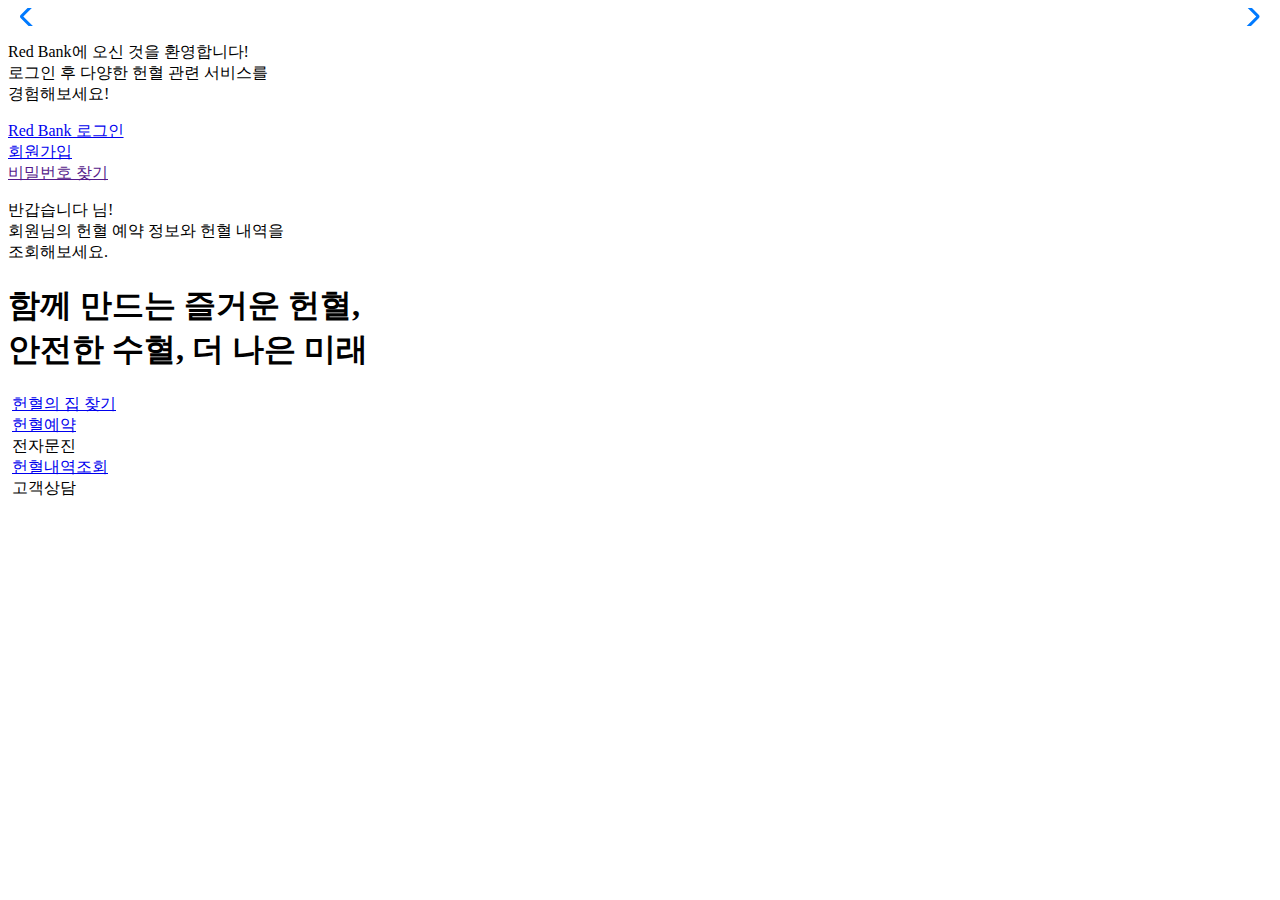
<file: src/main/resources/templates/front/main/index.html>
<!DOCTYPE html>
<html xmlns:th="http://www.thymeleaf.org"
      xmlns:layout="http://www.ultraq.net.nz/thymeleaf/layout"
      layout:decorate="~{front/layouts/main}"
      xmlns:sec="http://www.thymeleaf.org/extras/spring-security">

<th:block layout:fragment="addCommonScript">
    <!-- Swiper JS -->
    <script src="https://cdn.jsdelivr.net/npm/swiper@9/swiper-bundle.min.js"></script>
    <link rel="stylesheet" href="https://cdn.jsdelivr.net/npm/swiper@9/swiper-bundle.min.css" />
    <!-- Swiper JS -->


    <!-- BOOTSTRAP CARD -->
    <script src="https://cdn.jsdelivr.net/npm/bootstrap@5.3.1/dist/js/bootstrap.bundle.min.js" integrity="sha384-HwwvtgBNo3bZJJLYd8oVXjrBZt8cqVSpeBNS5n7C8IVInixGAoxmnlMuBnhbgrkm" crossorigin="anonymous"></script>
    <link href="https://cdn.jsdelivr.net/npm/bootstrap@5.3.1/dist/css/bootstrap.min.css" rel="stylesheet" integrity="sha384-4bw+/aepP/YC94hEpVNVgiZdgIC5+VKNBQNGCHeKRQN+PtmoHDEXuppvnDJzQIu9" crossorigin="anonymous"/>
    <!-- BOOTSTRAP CARD -->

</th:block>


<main layout:fragment="content">

<!--
    <h1 th:text="#{최신_게시글}"></h1>
    -->
<div class="main_group">
    <!-- Swiper -->
    <div class="main-banner-container">
        <div class="swiper mainSwiper">
            <div class="swiper-wrapper">
                <div class="swiper-slide">
                    <img th:src="@{/common/image/배너1.jpg}">
                </div>
                <div class="swiper-slide">
                    <img th:src="@{/common/image/배너2.jpg}">
                </div>
                <div class="swiper-slide">
                    <img th:src="@{/common/image/배너3.jpg}">
                </div>
            </div>
            <div class="swiper-button-next"></div>
            <div class="swiper-button-prev"></div>
        </div>
    </div>

    <div class="login_box">
        <!--<th:block sec:authorize="isAnonymous()">-->
        <th:block sec:authorize="isAnonymous()">
            <!--로그인 전 보이는 화면-->
            <p>
                <span>Red Bank</span>에 오신 것을 환영합니다!<br>로그인 후 다양한 <span>헌혈 관련 서비스</span>를<br>경험해보세요!
            </p>
            <a class="btn" href="/member/login">Red Bank 로그인</a>
            <div class="join_find">
                <div class="join">
                    <a href="/member/join">
                            회원가입
                    </a>
                </div>
                <div class="find">
                    <a href="">비밀번호 찾기</a>
                </div>
            </div>
        </th:block>

        <th:block sec:authorize="isAuthenticated()">
            <!--로그인 후 보이는 화면-->
            <p>
                반갑습니다 <span th:text="${#messages.msg('USERID', session.member.mName,session.member.userId)}"></span>님!<br>회원님의 헌혈 예약 정보와 헌혈 내역을<br>조회해보세요.
            </p>
            <a class="btn" th:href="@{/mypage}" th:text="#{마이페이지}"></a>
            <div class="join_find">
                <div class="lout">
                    <a th:href="@{/member/logout}" th:text="#{로그아웃}"></a>
                </div>
            </div>
        </th:block>
    </div>
</div>
    <h1>함께 만드는 즐거운 헌혈,<br><strong>안전한 수혈, 더 나은 미래</strong></h1>



    <section class="container text-center">
        <div class="row row-cols-5">
            <div class="card">
                <img th:src="@{/common/image/헌혈의 집 찾기.png}">
                <a href="/reservation/centerChoice">헌혈의 집 찾기</a>
            </div>
            <div class="card"> <img th:src="@{/common/image/헌혈예약.png}">
                <a href="/reservation/main">헌혈예약</a>
            </div>
            <div class="card">
                <img th:src="@{/common/image/전자문진.png}">
                <a th:href="@{/mypage/survey}">전자문진</a>
            </div>
            <div class="card">
                <img th:src="@{/common/image/헌혈내역.png}">
                <a href="https://www.bloodinfo.net/knrcbs/br/rcord/bldRcordList.do?mi=1107">헌혈내역조회</a>
            </div>
            <div class="card"><img th:src="@{/common/image/자주묻는질문.png}">
                <a th:href="@{/board/list/talk}">고객상담</a>
            </div>
        </div>
    </section>


</main>
</html>
</file>
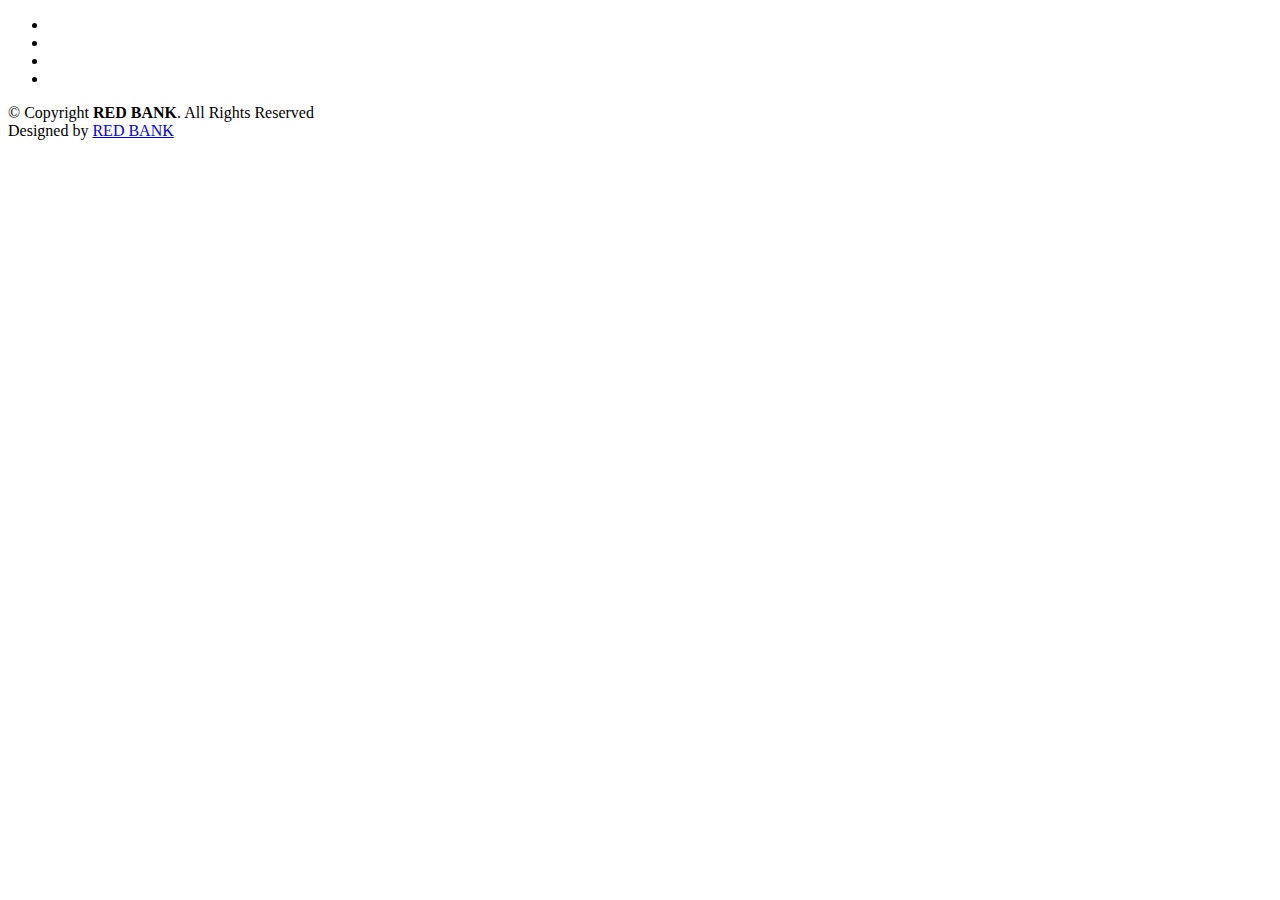
<file: src/main/resources/templates/front/outlines/footer.html>
<!DOCTYPE html>
<html xmlns:th="http://www.thymeleaf.org">
<footer th:fragment="common">

    <!--
       <aside class="left_menu">
           왼쪽
       </aside>


       <aside class="right_menu">
           오른쪽
       </aside>
       -->

    <!-- ======= Footer ======= -->
    <footer id="footer" class="footer">
        <div class="footer-container">
            <div class="footer">
        <ul class="footer-logo">
            <div>
                <li>
                    <img th:src="@{/common/image/sns_blog.png}">
                </li>
                <li>
                   <img th:src="@{/common/image/sns_faceb.png}">
                </li>
                <li>
                   <img th:src="@{/common/image/sns_inst.png}">
                </li>
                <li>
                    <img th:src="@{/common/image/sns_youtube.png}">
                </li>
        </ul>
        </div>
        </div>


        <div class="copyright">
            &copy; Copyright <strong><span>RED BANK</span></strong>. All Rights Reserved
        </div>
        <div class="credits">

            Designed by <a href="http://localhost:3000/">RED BANK</a>
        </div>
    <!-- End Footer -->

</footer>
</html>
</file>
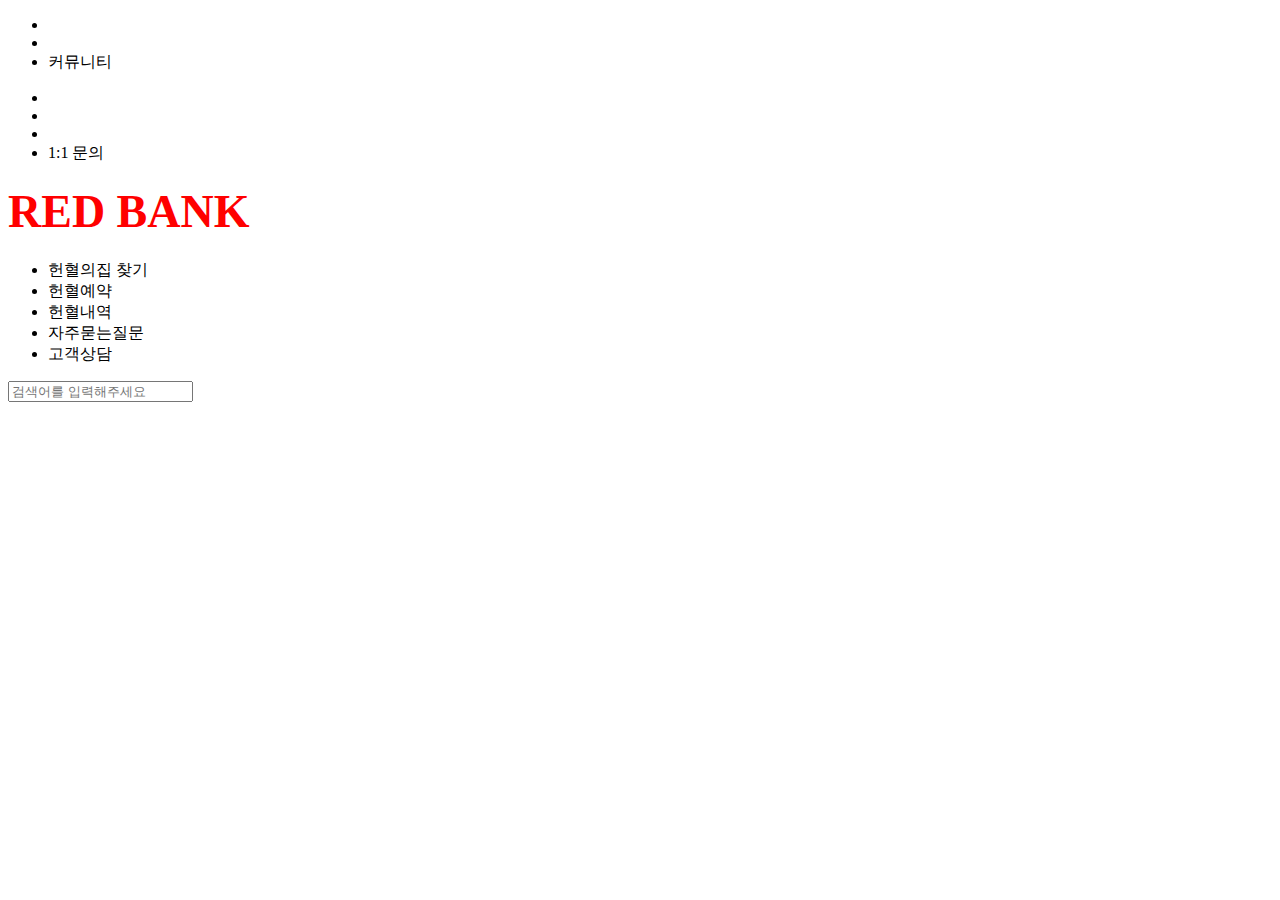
<file: src/main/resources/templates/front/outlines/header.html>
<!DOCTYPE html>
<html xmlns:th="htt[:www.thymeleaf.org"
      xmlns:sec="http://www.thymeleaf.org/extras/spring-security">
<header th:fragment="common">
    <th:block sec:authorize="isAnonymous()"><!--미로그인 상태-->


        <div class="gnb">
            <ul>
                <li> <a th:href="@{/member/join}" th:text="#{회원가입}"></a></li>
                <li><a th:href="@{/member/login}" th:text="#{로그인}"></a></li>
                <li><a href="#">커뮤니티</a></li>
            </ul>
        </div>
    </th:block>

    <!--로그인 후 템플릿-->
    <th:block sec:authorize="isAuthenticated()"><!--로그인 상태-->

        <div class="gnb">
            <ul>
                <li><span th:text="${#messages.msg('LOGIN_MSG',session.member.mName,session.member.userId)}"></span></li>
                <li><a th:href="@{/mypage}" th:text="#{마이페이지}"></a></li>
                <li><a th:href="@{/member/logout}" th:text="#{로그아웃}"></a></li>
                <li><a th:href="@{/board/list/talk}">1:1 문의</a></li>
            </ul>
        </div>
        <!--관리자 페이지 이동-->
        <a sec:authorize="hasAnyAuthority('ADMIN', 'MANAGER')" th:href="@{/admin}" th:text="#{사이트_관리}"></a>
    </th:block>





    <div class="header-container">
        <h1>
            <a href="http://localhost:3000">RED BANK</a>
        </h1>


        <ul>
            <li><a href="/reservation/centerChoice">헌혈의집 찾기</a></li>
            <li><a href="/reservation/main">헌혈예약</a></li>
            <li><a href="/mypage/bloodview">헌혈내역</a></li>
            <li><a th:href="@{/board/list/qna}">자주묻는질문</a></li>
            <li><a th:href="@{/board/list/talk}">고객상담</a></li>
        </ul>


        <div class="search-box">
            <input type="text" placeholder="검색어를 입력해주세요"></input>
        </div>

    <style>
        .header-container h1 a{
        color: red; font-size: 46px;
        }

         a{   text-decoration: none; color: black;
}
    </style>

</header>
</html>
</file>
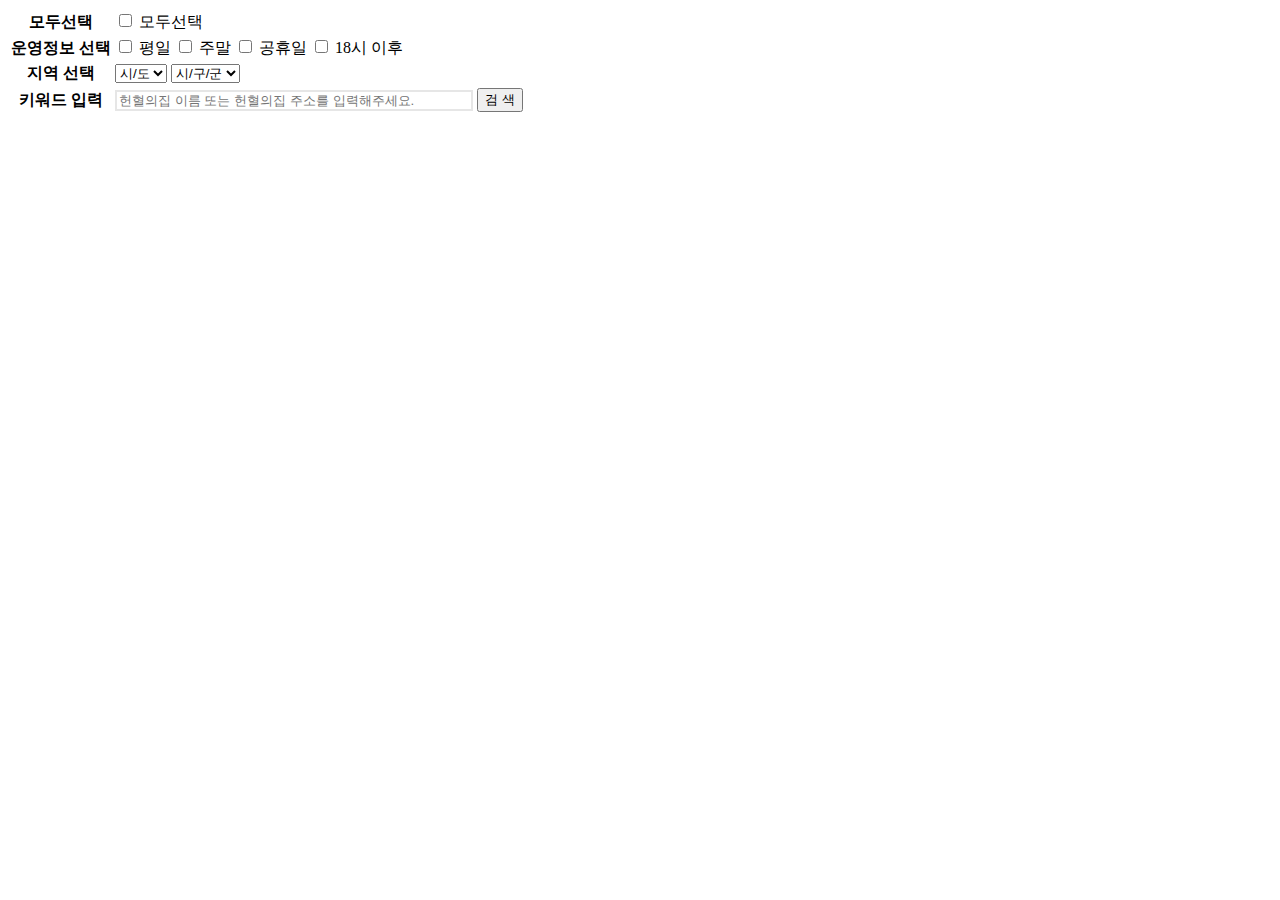
<file: src/main/resources/templates/front/reservation/_center_search.html>
<!DOCTYPE html>
<html xmlns:th="http://www.thymeleaf.org">

<form th:fragment="form" name="frmCenterChoice" method="get" th:action="@{/reservation/centerChoice}" autocomplete="off" th:object="${rCenterSearch}">
    <table class="table_terms">
        <colgroup>
            <col class="thead">
        </colgroup>
        <tr>
            <th>모두선택</th>
            <td>
                <label for="chkAll">
                    <input type="checkbox" id="chkAll" class="checkAll" title="모두선택" value="Y" data-target-name="sopr"> 모두선택
                </label>
            </td>
            <td></td>
        </tr>
        <tr>

            <th >운영정보 선택</th>
            <td>
                <label for="opWkDay">
                    <input type="checkbox" name="sopr" id="opWkDay" value="평일" title="평일" th:field="*{sopr}"> 평일
                </label>
                <label for="opWkend">
                    <input type="checkbox" name="sopr" id="opWkend" value="주말" title="주말" th:field="*{sopr}"> 주말
                </label>
                <label for="opHldy">
                    <input type="checkbox" name="sopr" id="opHldy" value="공휴일" title="공휴일" th:field="*{sopr}"> 공휴일
                </label>
                <label for="opExtn">
                    <input type="checkbox" name="sopr" id="opExtn" value="야간" title="야간" th:field="*{sopr}"> 18시 이후
                </label>
            </td>
            <td></td>
        </tr>
        <tr>
            <th>지역 선택</th>
            <td>
                <select title="시/도 선택" name="sido" class="select_area" data-target-id="sigugun" th:field="*{sido}">
                    <option value="">시/도</option>
                    <option th:each="sido : ${sidoList}" th:value="${sido}" th:text="${sido}"></option>
                </select>
                <select title="시/구/군 선택" name="sigugun" id="sigugun" th:field="*{sigugun}">
                    <option value="">시/구/군</option>
                    <option th:if="${sigugunList != null}" th:each="item : ${sigugunList}" th:value="${item}" th:text="${item}"></option>
                </select>
            </td>
            <td></td>
        </tr>

        <tr>
            <th>키워드 입력</th>
            <td>
                <div>
                    <input type="text" name="skey"  th:field="*{skey}" title="검색단어" placeholder="헌혈의집 이름 또는 헌혈의집 주소를 입력해주세요." maxlength="80" style="width: 350px; border: 2px solid #e6e6e6;">
                </div>
            </td>
            <td>
                <div class="search_btn">
                    <button type="submit" class="btn">검 색</button>
                </div>
            </td>
        </tr>

    </table>
</form>
</file>
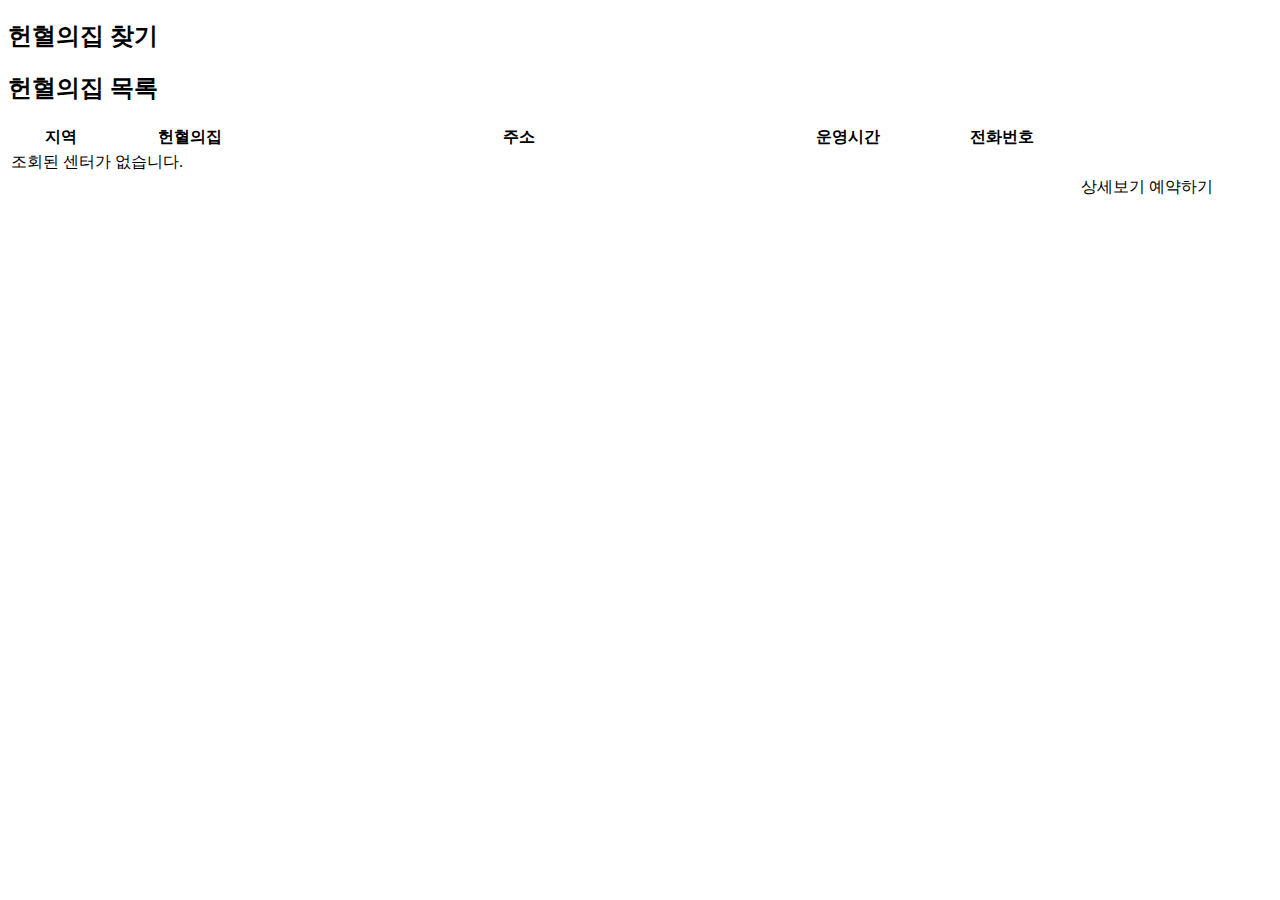
<file: src/main/resources/templates/front/reservation/centerChoice.html>
<!DOCTYPE html>
<html xmlns:th="http://www.thymeleaf.org"
      xmlns:layout="http://www.ultraq.net.nz/thymeleaf/layout"
      layout:decorate="~{front/layouts/main}">

<th:block layout:fragment="addCommonScript">
    <th:block th:replace="~{common/_kakao_map_script::script}"></th:block>
</th:block>

    <section layout:fragment="content" class="layout_width">
        <input type="hidden" name="jsonData" th:value="${jsonData}">

        <!--디자인-->
        <div id="subContent">
            <div class="titleArea">
                <h2 id="pageTitle" class="titleH2">헌혈의집 찾기</h2>
            </div>

            <form th:replace="~{front/reservation/_center_search::form}"></form>

            <div id="center_map"></div>

            <!-- 검색 결과 리스트-->
            <h2>헌혈의집 목록</h2>
            <table class="table_rows">
                <thead>
                    <tr>
                        <th width="100">지역</th>
                        <th width="150">헌혈의집</th>
                        <th width="500">주소</th>
                        <th width="150">운영시간</th>
                        <th width="150">전화번호</th>
                        <th></th>       <!-- 상세보기/예약하기 버튼 -->
                    </tr>
                </thead>
                <tbody>
                    <tr th:if="${items == null || items.isEmpty()}">
                        <td colspan="6" class="no_data">조회된 센터가 없습니다.</td>
                    </tr>
                    <tr th:unless="${items == null || items.isEmpty()}" th:each="item : ${items}" th:object="${item}" th:data-address="*{address + (addressSub == null ? '' : ' ' + addressSub)}">
                        <td th:text="*{#strings.listSplit(address,' ')[0]}" align="center"></td>    <!--지역-->
                        <td class="move_map" th:text="*{cName}" align="center"></td>              <!--헌혈의집-->
                        <td class="move_map">
                            <th:block th:text="*{#strings.concat(address, ' ', addressSub)}"></th:block>
                        </td>
                        <td th:text="*{operHour}" align="center"></td>
                        <td th:text="*{telNum}" align="center"></td>
                        <td align="center">
                            <a th:href="@{/center/{cCode}(cCode=*{cCode})}">상세보기</a>
                            <a th:href="@{/center/{cCode}#reservation_box(cCode=*{cCode})}">예약하기</a>
                        </td>
                    </tr>
                </tbody>
            </table>
        </div>

        <!-- 페이징 -->
        <th:block th:replace="~{common/_pagination::pagination}"></th:block>

        <script type="text/html" id="tpl">
                <div class="infowindow">
                    <a href="[url]" class="center_name">[cName]</a>
                    <div class="center_address">[address]</div>
                    <div class="center_tel">[telNum]</div>
                    <div class="center_operHour">[operHour]</div>
                </div>
        </script>
    </section>
</html>
</file>
